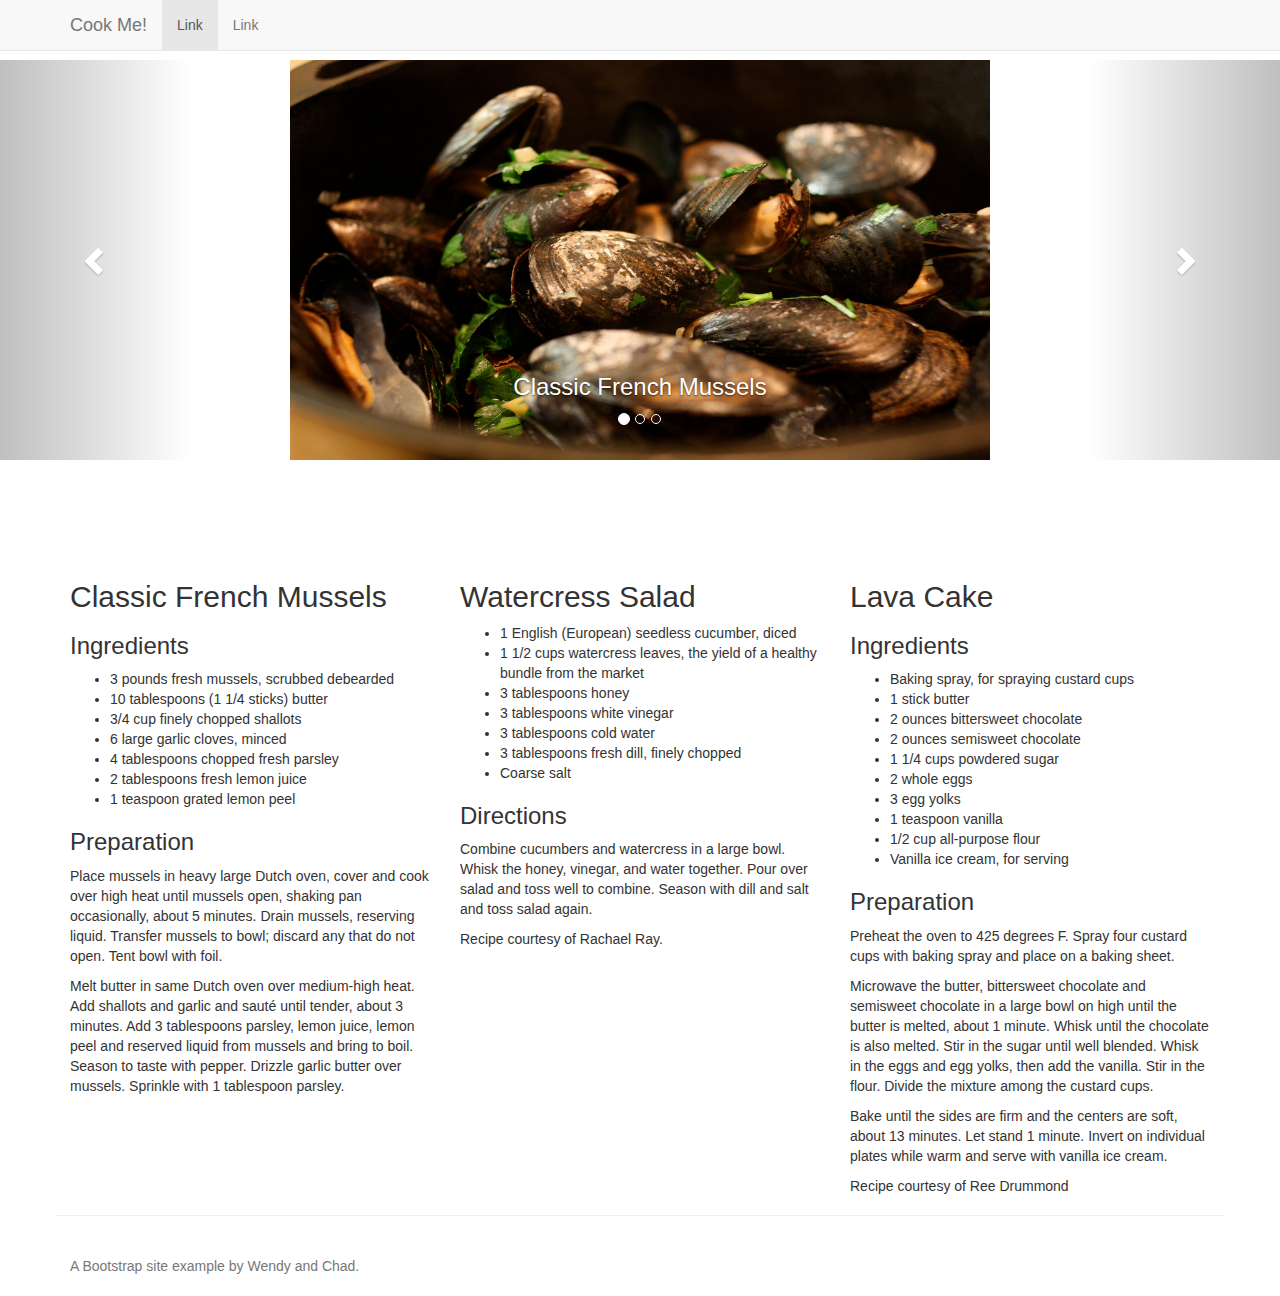
<file: index.html>
<!DOCTYPE html>
<html lang="en">

  <head>
    <meta charset="utf-8">
    <meta http-equiv="X-UA-Compatible" content="IE=edge">
    <meta name="viewport" content="width=device-width, initial-scale=1">
    <!-- The above 3 meta tags *must* come first in the head; any other head content must come *after* these tags -->
    <title>Cook Me!</title>

    <!-- Bootstrap -->
    <link href="css/bootstrap.min.css" rel="stylesheet">
    <link href="css/main.css" rel="stylesheet">
    <!-- HTML5 shim and Respond.js for IE8 support of HTML5 elements and media queries -->
    <!-- WARNING: Respond.js doesn't work if you view the page via file:// -->
    <!--[if lt IE 9]>
      <script src="https://oss.maxcdn.com/html5shiv/3.7.2/html5shiv.min.js"></script>
      <script src="https://oss.maxcdn.com/respond/1.4.2/respond.min.js"></script>
    <![endif]-->
  </head>

  <body>

    <div id="wrap">

      <nav class="navbar navbar-default navbar-fixed-top">
        <div class="container">
          <!-- Brand and toggle get grouped for better mobile display -->
          <div class="navbar-header">
            <button type="button" class="navbar-toggle collapsed" data-toggle="collapse" data-target="#bs-example-navbar-collapse-1" aria-expanded="false">
              <span class="sr-only">Toggle navigation</span>
              <span class="icon-bar"></span>
              <span class="icon-bar"></span>
              <span class="icon-bar"></span>
            </button>
            <a class="navbar-brand" href="#">Cook Me!</a>
          </div>

          <!-- Collect the nav links, forms, and other content for toggling -->
          <div class="collapse navbar-collapse" id="bs-example-navbar-collapse-1">
            <ul class="nav navbar-nav">
              <li class="active"><a href="#">Link <span class="sr-only">(current)</span></a></li>
              <li><a href="#">Link</a></li>
            </ul>
          </div><!-- /.navbar-collapse -->
        </div><!-- /.container -->
      </nav>
        <!-- indicators -->
      <div id="recipeCarousel" class="carousel slide" data-ride="carousel">
        <ol class="carousel-indicators">
          <li data-target="#recipeCarousel" data-slide-to="0" class="active"></li>
          <li data-target="#recipeCarousel" data-slide-to="1"></li>
          <li data-target="#recipeCarousel" data-slide-to="2"></li> 
        </ol>
        <!-- wrapper for slides -->
        <div class="carousel-inner" role="listbox">
          <div class="item active">
            <img src="img/Classic_French_Mussels_Carousel.jpg" alt="Mussels">
            <div class="carousel-caption">
              <h3>Classic French Mussels</h3>
            </div>
          </div>
          <div class="item">
            <img src="img/watercress_salad_Carousel.jpg" alt="Watercress Salad">
            <div class="carousel-caption">
              <h3>Watercress Salad</h3>
            </div>
          </div>
          <div class="item">
            <img src="img/lava_cake_carousel.jpg" alt="Lava Cake">
            <div class="carousel-caption">
              <h3>Lava Cake</h3>
            </div>
          </div>
        </div>

        <!-- left and right controls -->
        <a class="left carousel-control" href="#recipeCarousel" role="button" data-slide="prev">
          <span class="glyphicon glyphicon-chevron-left" aria-hidden="true"></span>
          <span class="sr-only">Previous</span>
        </a>
        <a class="right carousel-control" href="#recipeCarousel" role="button" data-slide="next">
          <span class="glyphicon glyphicon-chevron-right" aria-hidden="true"></span>
          <span class="sr-only">Next</span>
        </a>
      </div>
      <!-- Begin page content - Carousel goes here-->
      <div class="container">
        <div class="page-header row">
          <article class="col-md-4 recipeOne" id="recipeOne">
            <h2>Classic French Mussels</h2>
              <h3>Ingredients</h3>
              <ul>
                <li>3 pounds fresh mussels, scrubbed debearded</li>
                <li>10 tablespoons (1 1/4 sticks) butter</li>
                <li>3/4 cup finely chopped shallots</li>
                <li>6 large garlic cloves, minced</li>
                <li>4 tablespoons chopped fresh parsley</li>
                <li>2 tablespoons fresh lemon juice</li>
                <li>1 teaspoon grated lemon peel</li>
              </ul>
              <h3>Preparation</h3>
              <p>Place mussels in heavy large Dutch oven, cover and cook over high heat until mussels open, shaking pan occasionally, about 5 minutes. Drain mussels, reserving liquid. Transfer mussels to bowl; discard any that do not open. Tent bowl with foil.</p>
              <p>Melt butter in same Dutch oven over medium-high heat. Add shallots and garlic and sauté until tender, about 3 minutes. Add 3 tablespoons parsley, lemon juice, lemon peel and reserved liquid from mussels and bring to boil. Season to taste with pepper. Drizzle garlic butter over mussels. Sprinkle with 1 tablespoon parsley.</p>
          </article>

          <article class="col-md-4 recipeTwo">
            <h2>Watercress Salad</h2>
            <ul>
              <li>1 English (European) seedless cucumber, diced</li>
              <li>1 1/2 cups watercress leaves, the yield of a healthy bundle from the market</li>
              <li>3 tablespoons honey</li>
              <li>3 tablespoons white vinegar</li>
              <li>3 tablespoons cold water</li>
              <li>3 tablespoons fresh dill, finely chopped</li>
              <li>Coarse salt</li>
            </ul>
            <h3>Directions</h3>
              <p>Combine cucumbers and watercress in a large bowl. Whisk the honey, vinegar, and water together. Pour over salad and toss well to combine. Season with dill and salt and toss salad again.</p>
              <p class="italics">Recipe courtesy of Rachael Ray.</p>
          </article>

          <article class="col-md-4 recipeThree">
            <h2>Lava Cake</h2>
            <h3>Ingredients</h3>
            <ul>
              <li>Baking spray, for spraying custard cups</li>
              <li>1 stick butter</li>
              <li>2 ounces bittersweet chocolate</li>
              <li>2 ounces semisweet chocolate</li>
              <li>1 1/4 cups powdered sugar</li>
              <li>2 whole eggs</li>
              <li>3 egg yolks</li>
              <li>1 teaspoon vanilla</li>
              <li>1/2 cup all-purpose flour</li>
              <li>Vanilla ice cream, for serving</li>
            </ul>
            <h3>Preparation</h3>
            <p>Preheat the oven to 425 degrees F. Spray four custard cups with baking spray and place on a baking sheet.</p>
            <p>Microwave the butter, bittersweet chocolate and semisweet chocolate in a large bowl on high until the butter is melted, about 1 minute. Whisk until the chocolate is also melted. Stir in the sugar until well blended. Whisk in the eggs and egg yolks, then add the vanilla. Stir in the flour. Divide the mixture among the custard cups.</p>
            <p>Bake until the sides are firm and the centers are soft, about 13 minutes. Let stand 1 minute. Invert on individual plates while warm and serve with vanilla ice cream.</p>
            <p class="italics">Recipe courtesy of Ree Drummond</p>      
          </article>
        </div>  
      </div>
      <div class="push"></div> <!-- Hidden element to "push" down the footer so it doesn't overlap -->
    </div> <!-- /#wrap -->

    <footer id="footer">
      <div class="container">
        <p class="text-muted credit">A Bootstrap site example by Wendy and Chad.</p>
      </div>
    </footer>

    <!-- jQuery (necessary for Bootstrap's JavaScript plugins) -->
    <script src="https://ajax.googleapis.com/ajax/libs/jquery/1.11.3/jquery.min.js"></script>
    <!-- Include all compiled plugins (below), or include individual files as needed -->
    <script src="js/bootstrap.min.js"></script>

  </body>

</html>
</file>
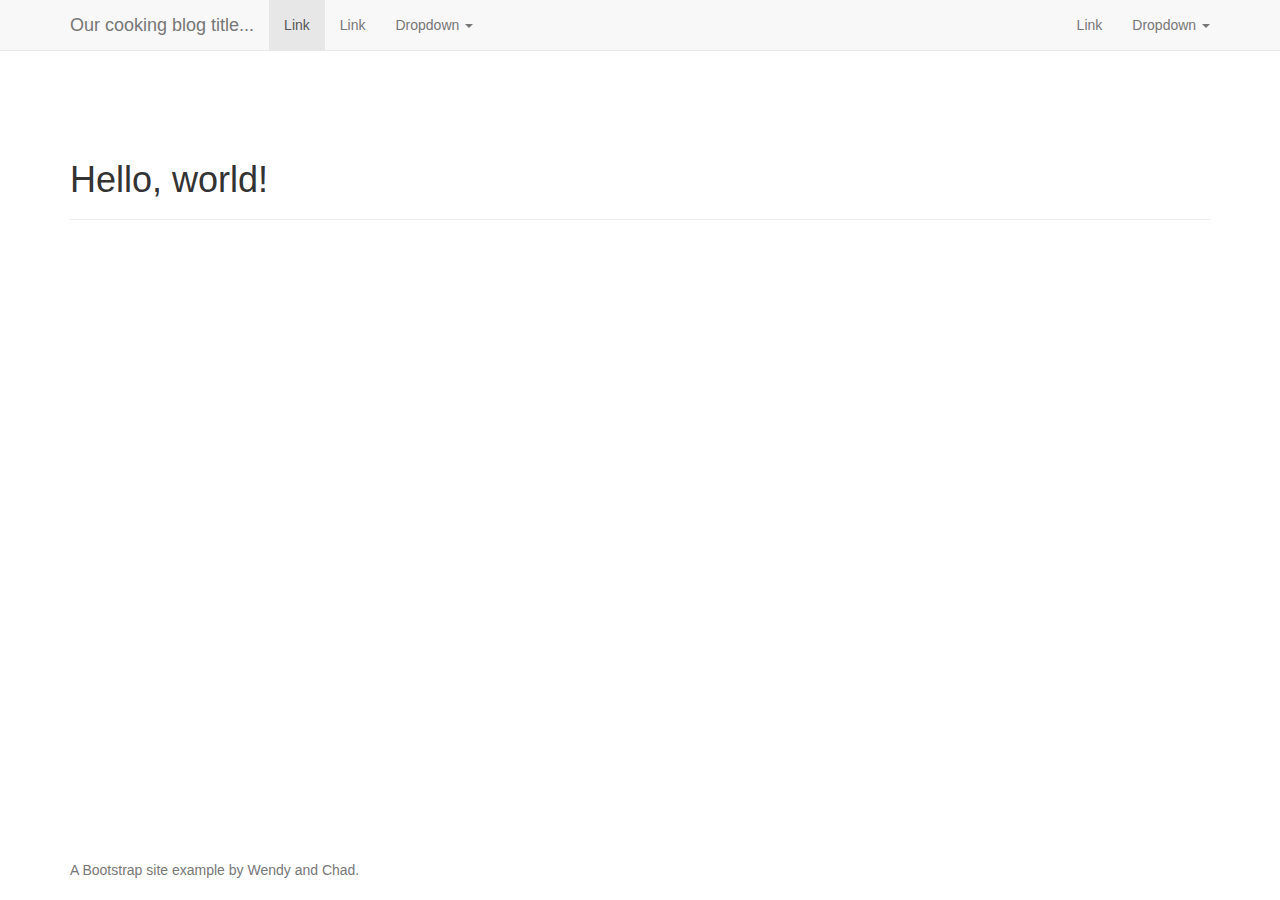
<file: index copy.html>
<!DOCTYPE html>
<html lang="en">

  <head>
    <meta charset="utf-8">
    <meta http-equiv="X-UA-Compatible" content="IE=edge">
    <meta name="viewport" content="width=device-width, initial-scale=1">
    <!-- The above 3 meta tags *must* come first in the head; any other head content must come *after* these tags -->
    <title>Bootstrap 101 Template</title>

    <!-- Bootstrap -->
    <link href="css/bootstrap.min.css" rel="stylesheet">
    <link href="css/main.css" rel="stylesheet">
    <!-- HTML5 shim and Respond.js for IE8 support of HTML5 elements and media queries -->
    <!-- WARNING: Respond.js doesn't work if you view the page via file:// -->
    <!--[if lt IE 9]>
      <script src="https://oss.maxcdn.com/html5shiv/3.7.2/html5shiv.min.js"></script>
      <script src="https://oss.maxcdn.com/respond/1.4.2/respond.min.js"></script>
    <![endif]-->
  </head>

  <body>

    <div id="wrap">

      <nav class="navbar navbar-default navbar-fixed-top">
        <div class="container">
          <!-- Brand and toggle get grouped for better mobile display -->
          <div class="navbar-header">
            <button type="button" class="navbar-toggle collapsed" data-toggle="collapse" data-target="#bs-example-navbar-collapse-1" aria-expanded="false">
              <span class="sr-only">Toggle navigation</span>
              <span class="icon-bar"></span>
              <span class="icon-bar"></span>
              <span class="icon-bar"></span>
            </button>
            <a class="navbar-brand" href="#">Our cooking blog title...</a>
          </div>

          <!-- Collect the nav links, forms, and other content for toggling -->
          <div class="collapse navbar-collapse" id="bs-example-navbar-collapse-1">
            <ul class="nav navbar-nav">
              <li class="active"><a href="#">Link <span class="sr-only">(current)</span></a></li>
              <li><a href="#">Link</a></li>
              <li class="dropdown">
                <a href="#" class="dropdown-toggle" data-toggle="dropdown" role="button" aria-haspopup="true" aria-expanded="false">Dropdown <span class="caret"></span></a>
                <ul class="dropdown-menu">
                  <li><a href="#">Action</a></li>
                  <li><a href="#">Another action</a></li>
                  <li><a href="#">Something else here</a></li>
                  <li role="separator" class="divider"></li>
                  <li><a href="#">Separated link</a></li>
                  <li role="separator" class="divider"></li>
                  <li><a href="#">One more separated link</a></li>
                </ul>
              </li>
            </ul>
            <!-- Commented out Search box and Submit button -->
            <!-- <form class="navbar-form navbar-left" role="search">
              <div class="form-group">
                <input type="text" class="form-control" placeholder="Search">
              </div>
              <button type="submit" class="btn btn-default">Submit</button>
            </form> -->
            <ul class="nav navbar-nav navbar-right">
              <li><a href="#">Link</a></li>
              <li class="dropdown">
                <a href="#" class="dropdown-toggle" data-toggle="dropdown" role="button" aria-haspopup="true" aria-expanded="false">Dropdown <span class="caret"></span></a>
                <ul class="dropdown-menu">
                  <li><a href="#">Action</a></li>
                  <li><a href="#">Another action</a></li>
                  <li><a href="#">Something else here</a></li>
                  <li role="separator" class="divider"></li>
                  <li><a href="#">Separated link</a></li>
                </ul>
              </li>
            </ul>
          </div><!-- /.navbar-collapse -->
        </div><!-- /.container -->
      </nav>

      <!-- Begin page content - Carousel goes here-->
      <div class="container">
        <div class="page-header">
          <h1>Hello, world!</h1>
        </div>  
      </div>
      <div class="push"></div> <!-- Hidden element to "push" down the footer so it doesn't overlap -->
    </div> <!-- /#wrap -->

    <footer id="footer">
      <div class="container">
        <p class="text-muted credit">A Bootstrap site example by Wendy and Chad.</p>
      </div>
    </footer>

    <!-- jQuery (necessary for Bootstrap's JavaScript plugins) -->
    <script src="https://ajax.googleapis.com/ajax/libs/jquery/1.11.3/jquery.min.js"></script>
    <!-- Include all compiled plugins (below), or include individual files as needed -->
    <script src="js/bootstrap.min.js"></script>

  </body>

</html>
</file>
<file: css/main.css>
/* Sticky footer styles
-------------------------------------------------- */
* {
	margin: 0;
}

html,
body {
  height: 100%;
  /* The html and body elements cannot have any padding or margin. */
}

/* Wrapper for page content to push down footer */
#wrap {
  min-height: 100%;
  height: auto !important;
  height: 100%;
  /* Negative indent footer by its height */
  margin: 0 auto -60px;
  /* Pad bottom by footer height */
  padding: 0 0 60px;
}

/* Set the fixed height of the footer here */
#footer .push {
  height: 60px;
  background-color: #f5f5f5;
}


/* Custom page CSS
-------------------------------------------------- */
/* Not required for template or sticky footer method. */

#wrap > .container {
  padding: 60px 15px 0;
}
.container .credit {
  margin: 20px 0;
}

#footer > .container {
  padding-left: 15px;
  padding-right: 15px;
}

code {
  font-size: 80%;
}



/************ Non-Bootstrap CSS ************/

#wrap { 
	padding-top: 60px;
}

/***************************
IMAGE STYLING FOR CAROUSEL
***************************/


.carousel-inner .item img,
.carousel-inner .item a img {
  width: 700px;
  height: 400px;
  margin: auto;
}

/************ @media ************/

@media only screen and (max-width: 700px) {
    .carousel-inner .item img,
		.carousel-inner .item a img {
		  width: 350px;
		  height: 200px;
		  margin: auto;
}
}
</file>
